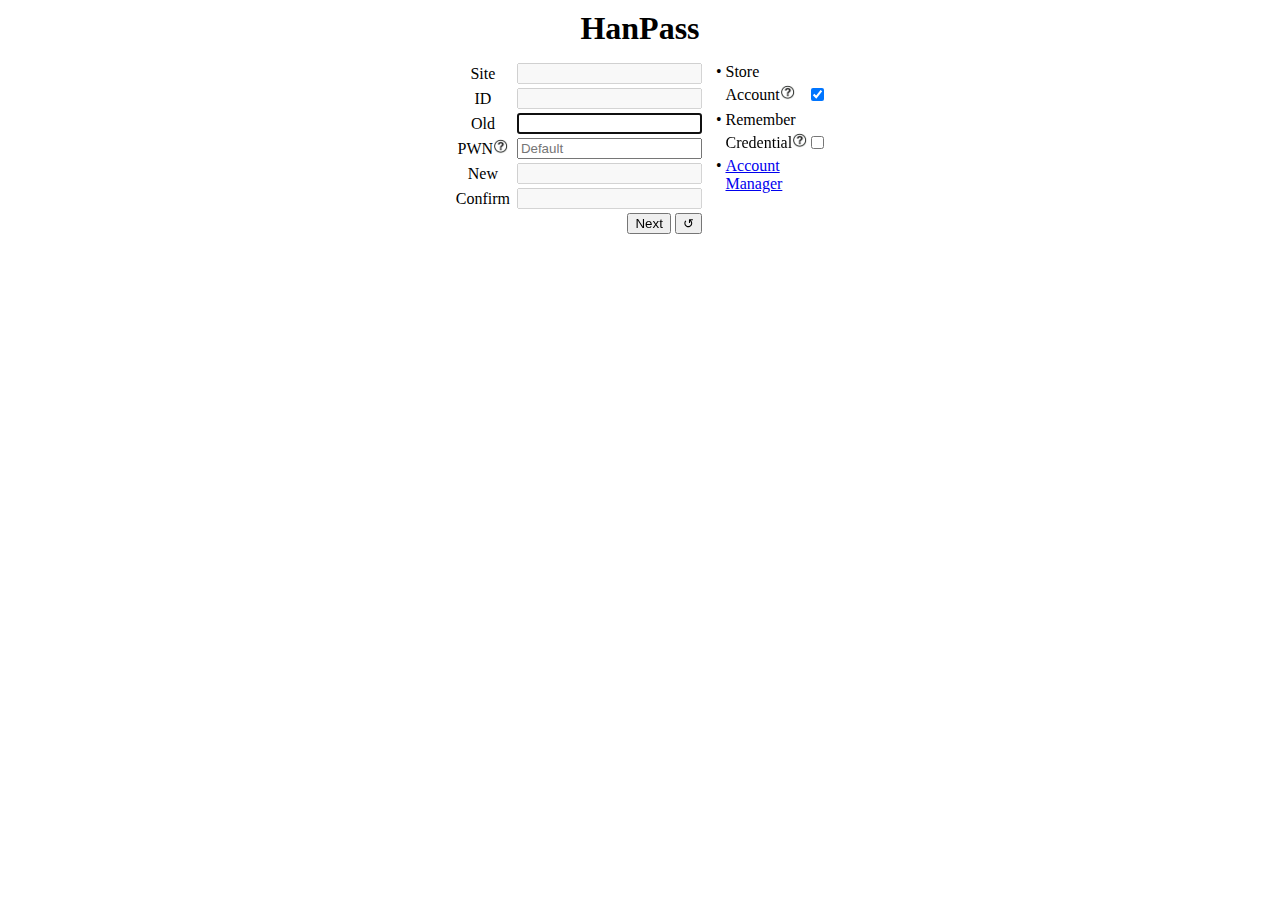
<file: change/index.html>
<!DOCTYPE html>
<html>
  <head>
    <meta charset="utf-8">
    <meta name="viewport" content="width=device-width, initial-scale=1">
    <link rel="shortcut icon" href="#">
    <title> HanPass </title>
    <script defer src="../handleinput.js"></script>
    <script src="../aes.js"></script>
    <script src="../pad-nopadding-min.js"></script>
    <script src="../jsrsasign-all-min.js"></script>
    <script src="./change.js" type="module"></script>
    <script src="../handler.js"></script>
    <link rel="stylesheet" type="text/css" href="../handleinput.css">
  </head>

  <body style="text-align: center">
    <h1 style="padding:0;margin-top:10px;margin-bottom:10px"> HanPass </h1>
    <table style="margin-left:auto; margin-right:auto;"><tr>
    <td valign="top">
    <span id="dummy_id_tag" style="overflow:hidden; position: absolute; left: -100000px">
      <input type="text" name="dummy_id" id="dummy_id" autocomplete="username">
    </span>
    <table id="input_table">
      <tr>
        <td style="width:60px"> Site </td>
        <td> <input type="text" id="url_query" disabled> </td>
      </tr>
      <tr>
        <td> ID </td>
        <td> <input type="text" id="user_info1" disabled> </td>
      </tr>
      <tr>
        <td id="input_name">Old</td>
        <td id="input_value">
          <input type="password" autofocus id="user_info2" autocomplete="current-password" onkeydown="entertab_pwd()">
        </td>
      </tr>
      <tr>
        <td> 
          <div class="popup" onclick="open_pwn()">
            PWN<img width="15px" height="15px" style='display:inline;' src='../img/qm.jpg'/>
            <span id="pwn_popup" class="popuptext pwname_info"></span>
          </div>
        </td>
        <td>
          <input list="pw_name_list" type="text" id="pw_name" placeholder="Default" onkeydown="enter_pwname()">
          <datalist id="pw_name_list">
            <option value="Default">Default</option>
            <option value="Special">Special</option>
          </datalist>
        </td>
      </tr>
      <tr>
        <td>New</td>
        <td><input disabled></td>
      </tr>
      <tr>
        <td>Confirm</td>
        <td><input disabled></td>
      </tr>
      <tr>
        <td colspan="2" style="text-align:right">
          <input type="button" id="compute" value="Next" >
          <input type="button" id="redo" value="&#8634;" >
        </td>
      </tr>      
    </table>
    </td>
    <td valign="top">
      <table>
      <tr>
        <td>&nbsp;&#8226;</td>
        <td style="text-align:left">
          Store
        </td>
      </tr>
        <td></td>
        <td style="text-align:left">
          <div class="popup" onclick="open_sa()">
            Account<img width="15px" height="15px" style='display:inline;' src='../img/qm.jpg'/>
            <span id="sa_popup" class="popuptext remember_account_info"></span>
          </div>
          <span style="float:right"><input type="checkbox" onchange="check_sva_local()" id="remember_sva" checked name="remember"></span>
        </td>
      <tr>
      </tr>
      <tr>
        <td>&nbsp;&#8226;</td>
        <td style="text-align:left">
          Remember
        </td>
      </tr>
      <tr>
        <td></td>
        <td style="text-align:left">
          <div class="popup" onclick="open_rc()">
            Credential<img width="15px" height="15px" style='display:inline;' src='../img/qm.jpg'/>
            <span id="rc_popup" class="popuptext remember_credential_info">
            </span>           
          </div>
          <span style="float:right"><input type="checkbox" id="remember_svp" onchange="check_svp_local()" name="remember_svp"></span>
        </td>
      </tr>
      <tr>
        <td valign="top">&nbsp;&#8226;</td>
        <td style="text-align:left; max-width: 100px">
          <a onclick="maximize()" href="../manager/">Account Manager</a>
        </td>
      </tr>
      </table>
    </td>
    </tr></table>
  </body>
</html>
</file>
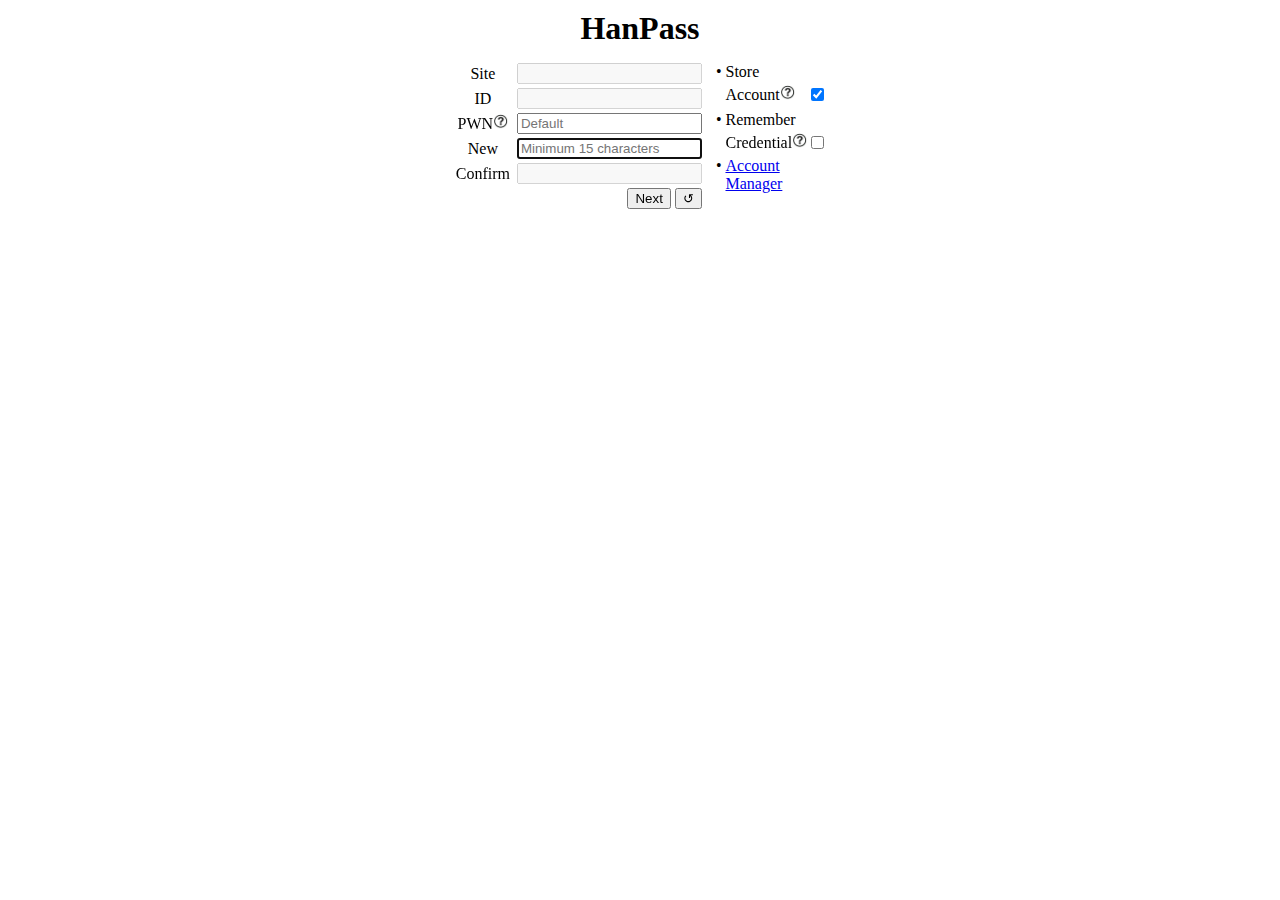
<file: create/index.html>
<!DOCTYPE html>
<html>
  <head>
    <meta charset="utf-8">
    <meta name="viewport" content="width=device-width, initial-scale=1">

    <link rel="shortcut icon" href="#">
    <title> HanPass </title>
    <script defer src="../handleinput.js"></script>
    <script src="../aes.js"></script>
    <script src="../pad-nopadding-min.js"></script>
    <script src="../jsrsasign-all-min.js"></script>
    <script src="./create.js" type="module"></script>
    <script src="../handler.js"></script>
    <link rel="stylesheet" type="text/css" href="../handleinput.css">
  </head>

  <body style="text-align: center">
    <h1 style="padding:0;margin-top:10px;margin-bottom:10px"> HanPass </h1>
    <table style="margin-left:auto; margin-right:auto;"><tr>
    <td valign="top">
    <table id="input_table">
      <tr>
        <td style="width:60px"> Site </td>
        <td> <input type="text" id="url_query" disabled> </td>
      </tr>
      <tr>
        <td> ID </td>
        <td> <input type="text" id="user_info1" disabled> </td>
      </tr>
      <tr>
        <td> 
          <div class="popup" onclick="open_pwn()">
            PWN<img width="15px" height="15px" style='display:inline;' src='../img/qm.jpg'/>
            <span id="pwn_popup" class="popuptext pwname_info"></span>
          </div>
        </td>
        <td>
          <input list="pw_name_list" type="text" id="pw_name" autocomplete="username" placeholder="Default" onkeydown="enter_pwname()">
          <datalist id="pw_name_list">
            <option value="Default">Default</option>
            <option value="Special">Special</option>
          </datalist>
        </td>
      </tr>
      <tr>
          <td id="input_name">New</td>
          <td id="input_value">
            <input type="password" autofocus id="user_info3" placeholder="Minimum 15 characters" autocomplete="current-password" onkeydown="entertab_pwd()">
          </td>
      </tr>  
      <tr>
        <td>Confirm</td>
        <td><input disabled></td>
      </tr>  
      <tr>
        <td colspan="2" style="text-align:right">
          <input type="button" id="compute" value="Next" >
          <input type="button" id="redo" value="&#8634;" >
        </td>
      </tr> 
    </table>
    </td>
    <td valign="top">
      <table>
      <tr>
        <td>&nbsp;&#8226;</td>
        <td style="text-align:left">
          Store
        </td>
      </tr>
        <td></td>
        <td style="text-align:left">
          <div class="popup" onclick="open_sa()">
            Account<img width="15px" height="15px" style='display:inline;' src='../img/qm.jpg'/>
            <span id="sa_popup" class="popuptext remember_account_info"></span>
          </div>
          <span style="float:right"><input type="checkbox" onchange="check_sva_local()" id="remember_sva" checked name="remember"></span>
        </td>
      <tr>
      </tr>
      <tr>
        <td>&nbsp;&#8226;</td>
        <td style="text-align:left">
          Remember
        </td>
      </tr>
      <tr>
        <td></td>
        <td style="text-align:left">
          <div class="popup" onclick="open_rc()">
            Credential<img width="15px" height="15px" style='display:inline;' src='../img/qm.jpg'/>
            <span id="rc_popup" class="popuptext remember_credential_info">
            </span>           
          </div>
          <span style="float:right"><input type="checkbox" id="remember_svp" onchange="check_svp_local()" name="remember_svp"></span>
        </td>
      </tr>
      <tr>
        <td valign="top">&nbsp;&#8226;</td>
        <td style="text-align:left; max-width: 100px">
          <a onclick="maximize()" href="../manager/">Account Manager</a>
        </td>
      </tr>
      </table>
    </td>
    </tr></table>
  </body>
</html>
</file>
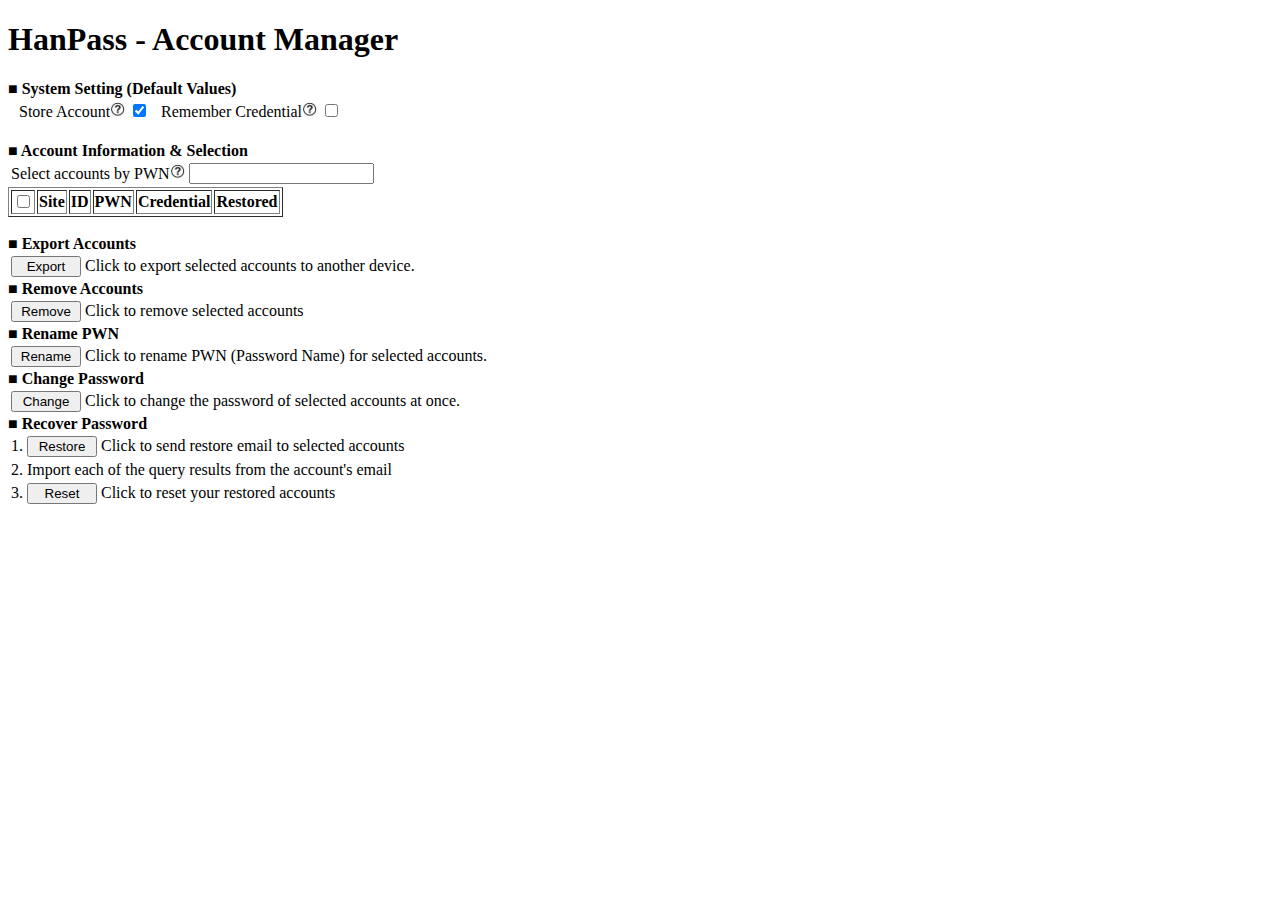
<file: import/index.html>
<!DOCTYPE html>
<html>
  <head>
    <meta charset="utf-8">
    <meta name="viewport" content="width=device-width, initial-scale=1">
    <title> HanPass </title>
    <script src="./import.js" type="module"></script>
  </head>
</html>
</file>
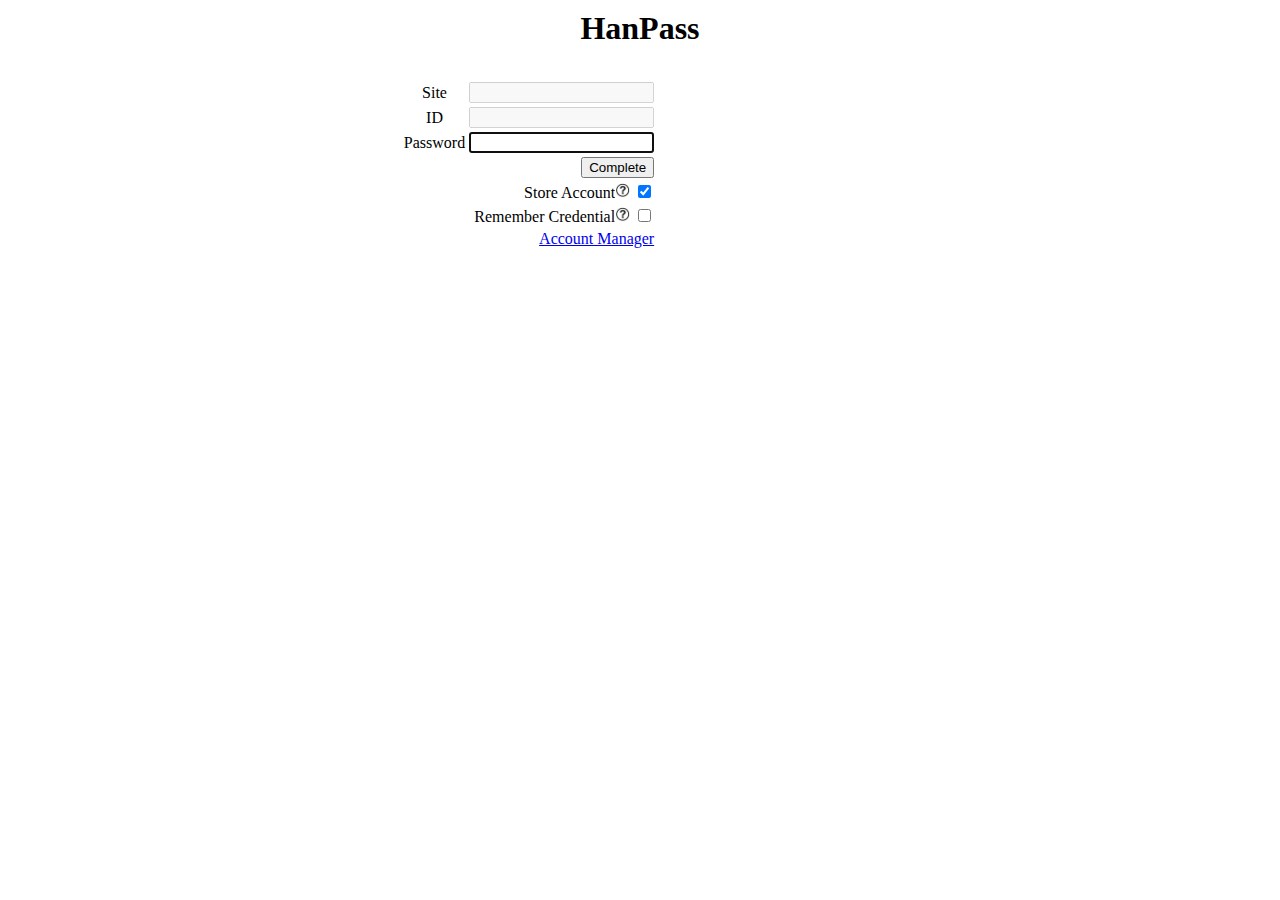
<file: login/index.html>
<!DOCTYPE html>
<html>
  <head>
    <meta charset="utf-8">
    <meta name="viewport" content="width=device-width, initial-scale=1">
    <link rel="shortcut icon" href="#">
    <meta name="viewport" content="width=device-width, initial-scale=1">
    <title> HanPass </title>
    <script defer src="../handleinput.js"></script>
    <script src="../aes.js"></script>
    <script src="../pad-nopadding-min.js"></script>
    <script src="../jsrsasign-all-min.js"></script>
    <script src="../qrious.min.js"></script>
    <script src="./login.js" type="module"></script>
    <script src="../handler.js"></script>
    <link rel="stylesheet" type="text/css" href="../handleinput.css">
  </head>

  <body style="text-align: center;padding:0;margin:0">
    <h1 style="padding:0;margin-top:10px;margin-bottom:10px"> HanPass </h1>
    <table style="margin-left:auto; margin-right:auto;"><tr>
    <td>
      <table>
        <span id="dummy_id_tag" style="overflow:hidden; position: absolute; left: -100000px">
          <!-- <input type="text" name="dummy_id" id="dummy_id" autocomplete="username"> -->
        </span>
        <tr>
          <td> Site </td>
          <td> <input type="text" id="url_query" disabled> </td>
        </tr>
        <tr>
          <td> ID </td>
          <td> <input type="text" id="user_info1" disabled> </td>
        </tr>
        <tr>
          <td> Password </td>
          <td> <input type="password" id="user_info2" autocomplete="current-password" onkeydown="enter_pwd()" tabindex="1" autofocus> </td>
        </tr>
        <tr>
          <td colspan="2" style="text-align:right">
            <input type="button" id="compute" value="Complete" tabindex="2">
            <!-- <input type="button" id="submit_otp" value="with QR" tabindex="3"> -->
          </td>
        </tr>
        <tr>
          <td colspan="2" style="text-align:right">
            <div class="popup" onclick="open_sa()">
              Store Account<img width="15px" height="15px" style='display:inline;' src='../img/qm.jpg'/>
              <span id="sa_popup" class="popuptext remember_account_info"></span>
            </div>
            <input type="checkbox" id="remember_sva" onchange="check_sva_local()" checked name="remember_sva">
          </td>
        </tr>
        <tr>
          <td colspan="2" style="text-align:right">
            <div class="popup" onclick="open_rc()">
              Remember Credential<img width="15px" height="15px" style='display:inline;' src='../img/qm.jpg'/>
              <span id="rc_popup" class="popuptext remember_credential_info">
              </span>           
            </div>
            <input type="checkbox" id="remember_svp" onchange="check_svp_local()" name="remember_svp">
          </td>
        </tr>
        <tr>
          <td colspan="2">
            <a onclick="maximize()" style="margin-right:auto; float:right;" href="../manager/">Account Manager</a>
          </td>
        </tr>
      </table>
    </td>
    <td valign="top">
      <table>
      <tr><td>
      &nbsp;&nbsp;
      <span id="otp_view" style="margin-left:auto; width:20px; visibility:hidden;">
      <canvas id="qr_method" style="padding-bottom:0px;"></canvas>
      </span>
      </td></tr>
      </table>
    </td>
    </tr></table>
  </body>
</html>
</file>
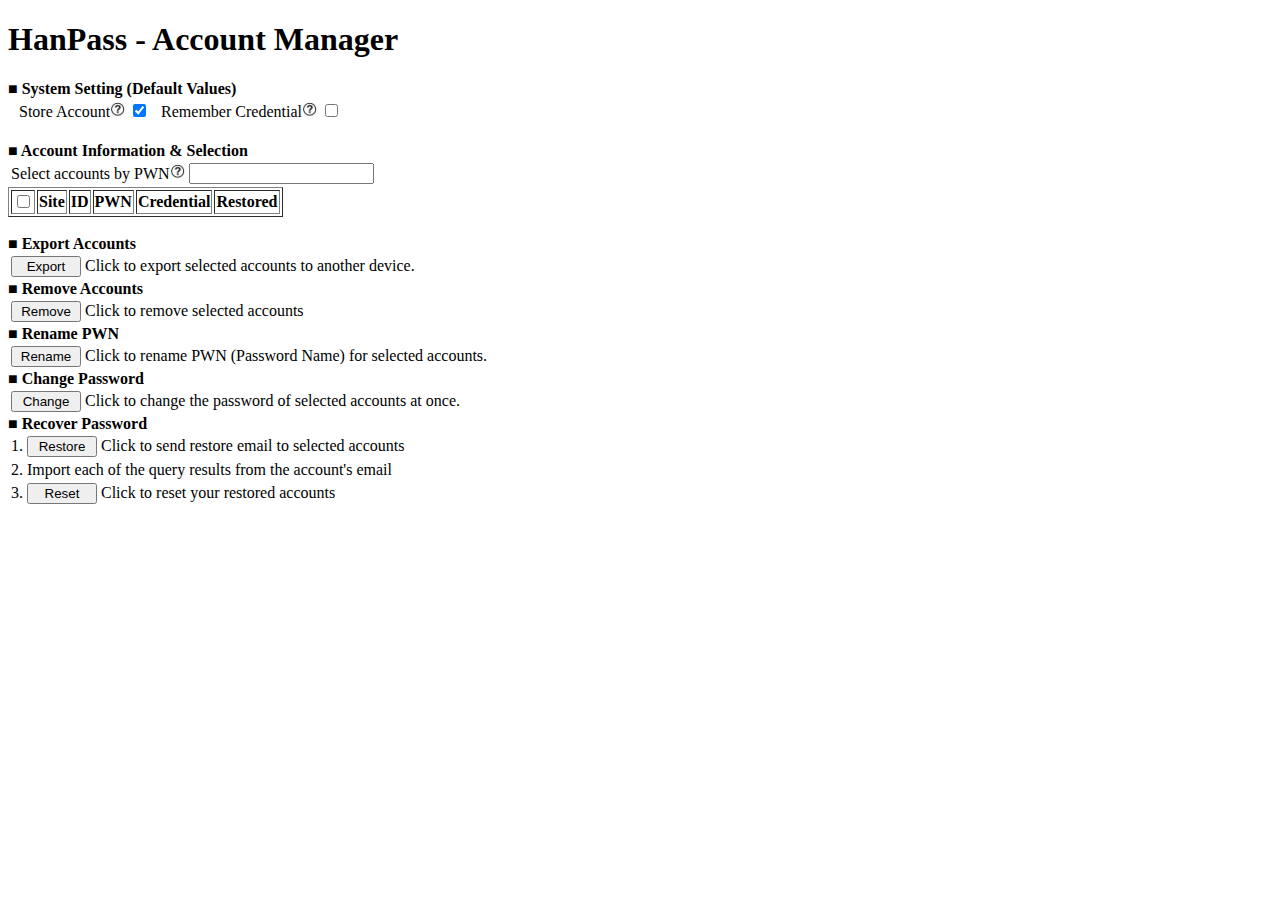
<file: manager/index.html>
<!DOCTYPE html>
<html>
  <head>
    <meta charset="utf-8">
    <meta name="viewport" content="width=device-width, initial-scale=1">
    <link rel="shortcut icon" href="#">
    <title> HanPass </title>
    <script defer src="../handleinput.js"></script>
    <script src="../aes.js"></script>
    <script src="../pad-nopadding-min.js"></script>
    <script src="../jsrsasign-all-min.js"></script>
    <script src="./manager.js" type="module"></script>
    <script src="../handler.js"></script>
    <script src="../qrious.min.js"></script>
    <link rel="stylesheet" type="text/css" href="../handleinput.css">
  </head>

  <body style="margin: 10 auto;">
    <h1> HanPass - Account Manager </h1>

    <b>&#9632; System Setting (Default Values)</b> <br />
    <table>
      <tr>
        <td>
          <div class="popup" onclick="open_sa()">
            &nbsp; Store Account<img width="15px" height="15px" style='display:inline;' src='../img/qm.jpg'/>
            <span id="sa_popup" class="popuptext remember_account_info"></span>
            <input type="checkbox" id="remember_sva" onchange="check_sva()" checked autocomplete="off" name="remember">
          </div>
        </td>
        <td>
          <div class="popup" onclick="open_rc()">
            &nbsp; Remember Credential<img width="15px" height="15px" style='display:inline;' src='../img/qm.jpg'/>
            <span id="rc_popup" class="popuptext remember_credential_info">
            </span>           
          </div>
          <input type="checkbox" onchange="check_svp()" id="remember_svp" name="remember">      
        </td>
      </tr>
    </table>
    <br>
    <b>&#9632; Account Information & Selection</b> <br />
    <table>
      <tr>
        <td>
          Select accounts by
          <span class="popup" onclick="open_pwn()">
            PWN<img width="15px" height="15px" style='display:inline;' src='../img/qm.jpg'/>
            <span id="pwn_popup" class="popuptext pwname_info"></span>
          </span>
        </td>
        <td>
          <input list="pw_name_list" type="text" id="global_pw_name">
          <datalist id="pw_name_list">
            <option value="Default">Default</option>
            <option value="Special">Special</option>
          </datalist>
        </td>
      </tr>
    </table>
    <table id="entries" border="1">
      <tr id="entry_title">
        <th>
          <input type="checkbox" id="select_global" onchange="select_global()"/>
        </th>
        <th>Site</th>
        <th>ID</th>
        <th colspan="2">PWN</th>
        <th>Credential</th>
        <th>Restored</th>
      </tr>
    </table>
    <!-- <button type="button" id="export_data" onclick="export_data()">Export</button> -->
    <!-- <button type="button" id="import_data" onclick="import_data()">Import</button> -->
    <br>
    <b>&#9632; Export Accounts</b> <br />
    <table>
      <tr>
        <td>
          <button style="width:70px" type="button" id="export_url" onclick="import_url()">Export</button>
        </td>
        <td>
          Click to export selected accounts to another device.
        </td>
      </tr>
    </table>
    <b>&#9632; Remove Accounts</b> <br />
    <table>
      <tr>
        <td>
          <button style="width:70px" type="button" id="clear_all" onclick="clear_all()">Remove</button>
        </td>
        <td>
          Click to remove selected accounts
        </td>
      </tr>
    </table>
    <b>&#9632; Rename PWN</b> <br />
    <table>
      <tr>
        <td>
          <button style="width:70px" type="button" id="rename" onclick="rename()">Rename</button>
        </td>
        <td>
          Click to rename PWN (Password Name) for selected accounts.
        </td>
      </tr>
    </table>
    <b>&#9632; Change Password</b> <br />
    <table>
      <tr>
        <td>
          <button style="width:70px" type="button" id="do_change">Change</button>
        </td>
        <td>
          Click to change the password of selected accounts at once.
        </td>
      </tr>
    </table>
    <b>&#9632; Recover Password</b> <br />
    <table>
      <tr>
        <td>
          1. <button style="width:70px" type="button" id="request_restore" onclick="request_restore()">Restore</button>
        </td>
        <td>
          Click to send restore email to selected accounts
        </td>
      </tr>
      <tr>
        <td colspan="2">
          2. Import each of the query results from the account's email
	</td>
      </tr>
      <tr>
        <td>
          3. <button style="width:70px" type="button" id="do_reset">Reset</button>
        </td>
        <td>
          Click to reset your restored accounts
        </td>
      </tr>
    </table>
  <!-- <div id="input_file"></div>
    <div><a id="export_result"></a></div> -->
    <div id="user_request"></div>
    <!-- <input type="hidden" id="aux_timeouts" value="60000">
    <input type="hidden" id="aux_ip" value="true">
    <br> -->

    <script>
      pagetype = 4;
    </script>
  </body>
</html>
</file>
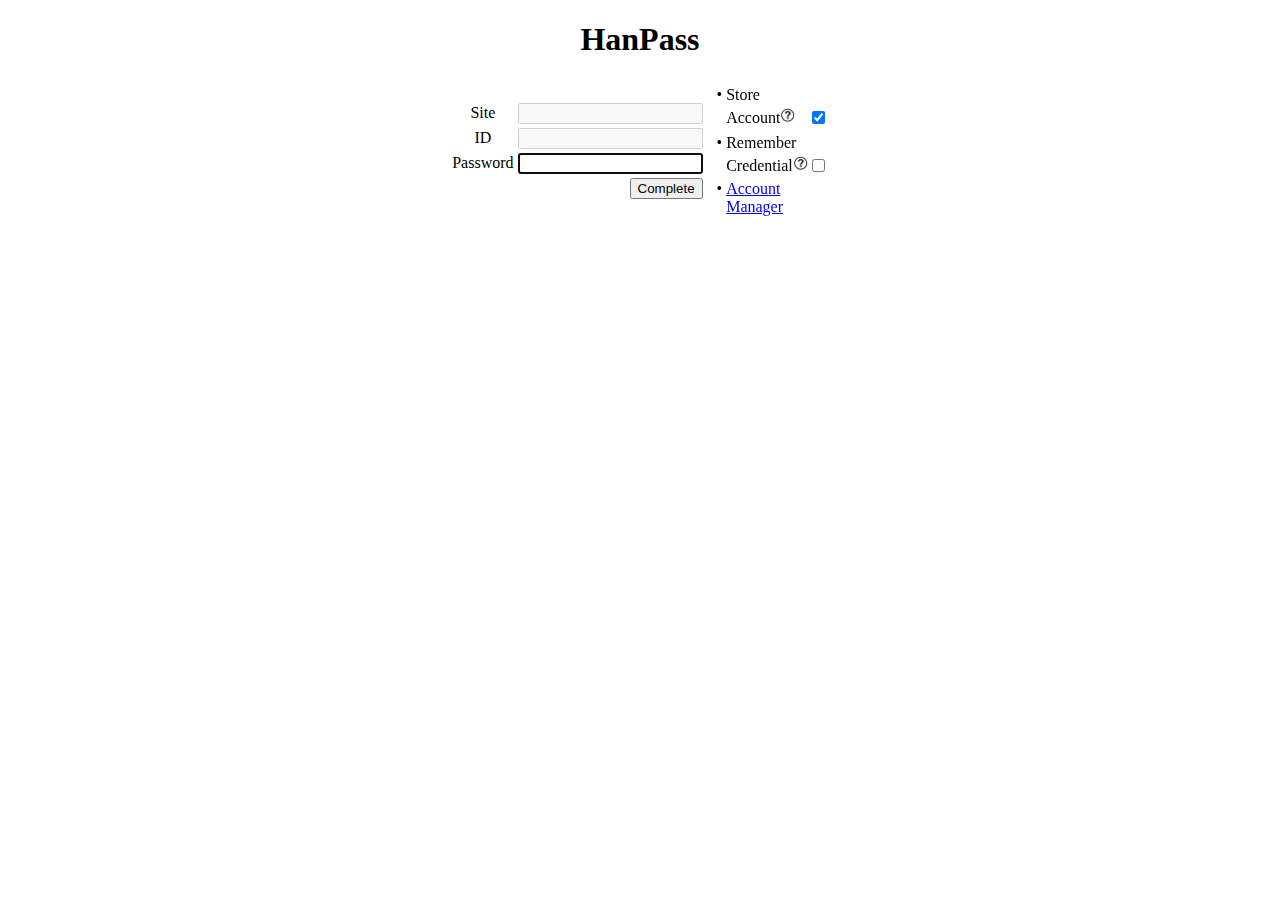
<file: otp/index.html>
<!DOCTYPE html>
<html>
  <head>
    <meta charset="utf-8">
    <link rel="shortcut icon" href="#">
    <meta name="viewport" content="width=device-width, initial-scale=1">
    <title> HanPass </title>
    <script src="../aes.js"></script>
    <script src="../pad-nopadding-min.js"></script>
    <script src="../jsrsasign-all-min.js"></script>
    <!-- <script src="../qrious.min.js"></script> -->
    <script src="./otp.js" type="module"></script>
    <script src="../handler.js"></script>
    <script defer src="../handleinput.js"></script>
    <link rel="stylesheet" type="text/css" href="../handleinput.css">
		    
  </head>

  <body style="text-align: center">
    <h1> HanPass </h1>
    <table style="margin-left:auto; margin-right:auto;"><tr>
    <td>
    <form id="hanpass_form" action="#" name="hanpass_form" method="post">
    <table>
      <input type="hidden" name="dom_app" id="dom_app" />
      <input type="hidden" name="otp" id="otp" />
      <input type="hidden" name="result" id="result" />
      <input type="hidden" name="user_info1" id="user_info1" />
      <span id="dummy_id_tag" style="overflow:hidden; position: absolute; left: -100000px">
        <!-- <input type="text" name="dummy_id" id="dummy_id" autocomplete="username"> -->
      </span>

      <!-- <span style="display:none !important; visibility:hidden; pointer-events: none;">
        <label for="dummy_id">
          <span class="popup" onclick="open_pwn()">
            PWN<img width="15px" height="15px" style='display:inline;' src='../img/qm.jpg'/>
            <span id="pwn_popup" class="popuptext pwname_info"></span>
          </span>
        </label>

        <input readonly type="text" name="dummy_id" id="dummy_id" autocomplete="username">
      </span> -->
      <tr>
        <td> <label for="url_query"> Site </label> </td>
        <td> <input type="text" id="url_query" disabled> </td>
      </tr>
      <tr>
        <td> <label for="user_info_view"> ID </label> </td>
        <td> <input type="text" id="user_info_view" disabled> </td>
      </tr>
      <tr>
        <td>Password</td>
        <td>
          <input type="password" name="user_info2" id="user_info2" value="" autocomplete="current-password" autofocus onkeydown="enter_pwd()">
        </td>
      </tr>
      <tr>
        <td colspan="2" style="text-align:right">
          <input type="button" id="compute" style="float:right;" value="Complete">
        </td>
      </tr>      
    </table>
    </td>
    <td valign="top">
      <table>
      <tr>
        <td>&nbsp;&#8226;</td>
        <td style="text-align:left">
          Store
        </td>
      </tr>
        <td></td>
        <td style="text-align:left">
          <div class="popup" onclick="open_sa()">
            Account<img width="15px" height="15px" style='display:inline;' src='../img/qm.jpg'/>
            <span id="sa_popup" class="popuptext remember_account_info"></span>
          </div>
          <span style="float:right"><input type="checkbox" onchange="check_sva_local()" id="remember_sva" checked name="remember"></span>
        </td>
      <tr>
      </tr>
      <tr>
        <td>&nbsp;&#8226;</td>
        <td style="text-align:left">
          Remember
        </td>
      </tr>
      <tr>
        <td></td>
        <td style="text-align:left">
          <div class="popup" onclick="open_rc()">
            Credential<img width="15px" height="15px" style='display:inline;' src='../img/qm.jpg'/>
            <span id="rc_popup" class="popuptext remember_credential_info">
            </span>           
          </div>
          <span style="float:right"><input type="checkbox" id="remember_svp" onchange="check_svp_local()" name="remember_svp"></span>
        </td>
      </tr>
      <tr>
        <td valign="top">&nbsp;&#8226;</td>
        <td style="text-align:left; max-width: 100px">
          <a onclick="maximize()" href="../manager/">Account Manager</a>
        </td>
      </tr>
      </table>
    </td>
    </tr></table>
  </body>
  </html>
</file>
<file: handleinput.css>
/* input.no_autofill {
    -webkit-text-security: disc;
} */

/* @keyframes onAutoFillStart { from {} to {}} */
/* @keyframes onAutoFillCancel { from {} to {}} */
/* 
input#user_info3:-webkit-autofill
{
    animation-name: onAutoFillStart !important;
    background-color: bisque;    
}   


input#user_info3:not(:-webkit-autofill)
{
    animation-name: onAutoFillCancel !important;
} */


/* Popup container */
.popup {
    position: relative;
    display: inline-block;
    cursor: pointer;
  }
  
  /* The actual popup (appears on top) */
  .popup .popuptext {
    visibility: hidden;
    width: 400px;
    background-color: #555;
    color: #fff;
    text-align: center;
    border-radius: 6px;
    padding: 8px 0;
    position: fixed;
    z-index: 1;
    /* bottom: 125%; */
    /* left: 50%; */
    /* margin-left: -80px; */
    top: 50%;
    left: 50%;
    margin-right: -50%;
    transform: translate(-50%, -50%);
  }
  
  /* Popup arrow */
  /* .popup .popuptext::after {
    content: "";
    position: absolute;
    top: 100%;
    left: 50%;
    margin-left: -5px;
    border-width: 5px;
    border-style: solid;
    border-color: #555 transparent transparent transparent;
  } */
  
  /* Toggle this class when clicking on the popup container (hide and show the popup) */
  .popup .show {
    visibility: visible;
    -webkit-animation: fadeIn 1s;
    animation: fadeIn 1s
  }
  
  /* Add animation (fade in the popup) */
  @-webkit-keyframes fadeIn {
    from {opacity: 0;}
    to {opacity: 1;}
  }
  
  @keyframes fadeIn {
    from {opacity: 0;}
    to {opacity:1 ;}
  }
</file>
